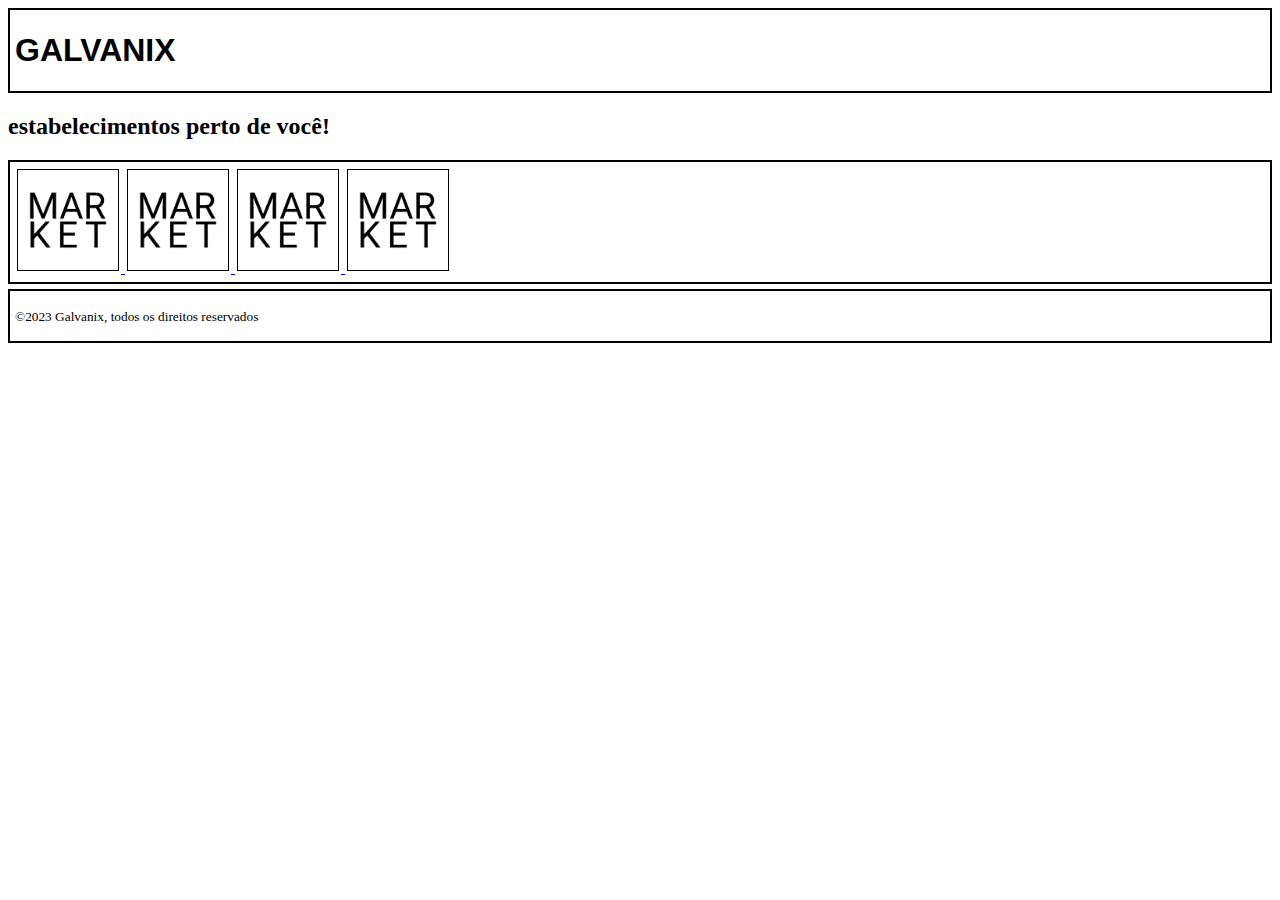
<file: index.html>
<!DOCTYPE html>
<html>

<head>

  <link rel="stylesheet" href="styles.css">
  <meta charset="UTF-8">
  <meta name="viewport" content="width=device-width, initial-scale=1.0">
  <title>GALVANIX MARKETPLACE</title>

</head>

<body>

    <header>
        <h1>GALVANIX</h1>
    </header>
    
    <h2>estabelecimentos perto de você!</h2>
    
    <main>
       <a href="menu1.html">
       <img src="imagem.jpg" alt="marca" class="marcas">
      </a>
      <a href="menu2.html">
       <img src="imagem.jpg" alt="marca" class="marcas">
      </a>
      <a href="menu3.html">
       <img src="imagem.jpg" alt="marca" class="marcas">
      </a>
      <a href="menu4.html">
       <img src="imagem.jpg" alt="marca" class="marcas">
      </a>
    </main>
    
    <footer>
     <p><small>&copy;2023 Galvanix, todos os direitos reservados</small></p>
    </footer>
    
</body>

</html>
</file>
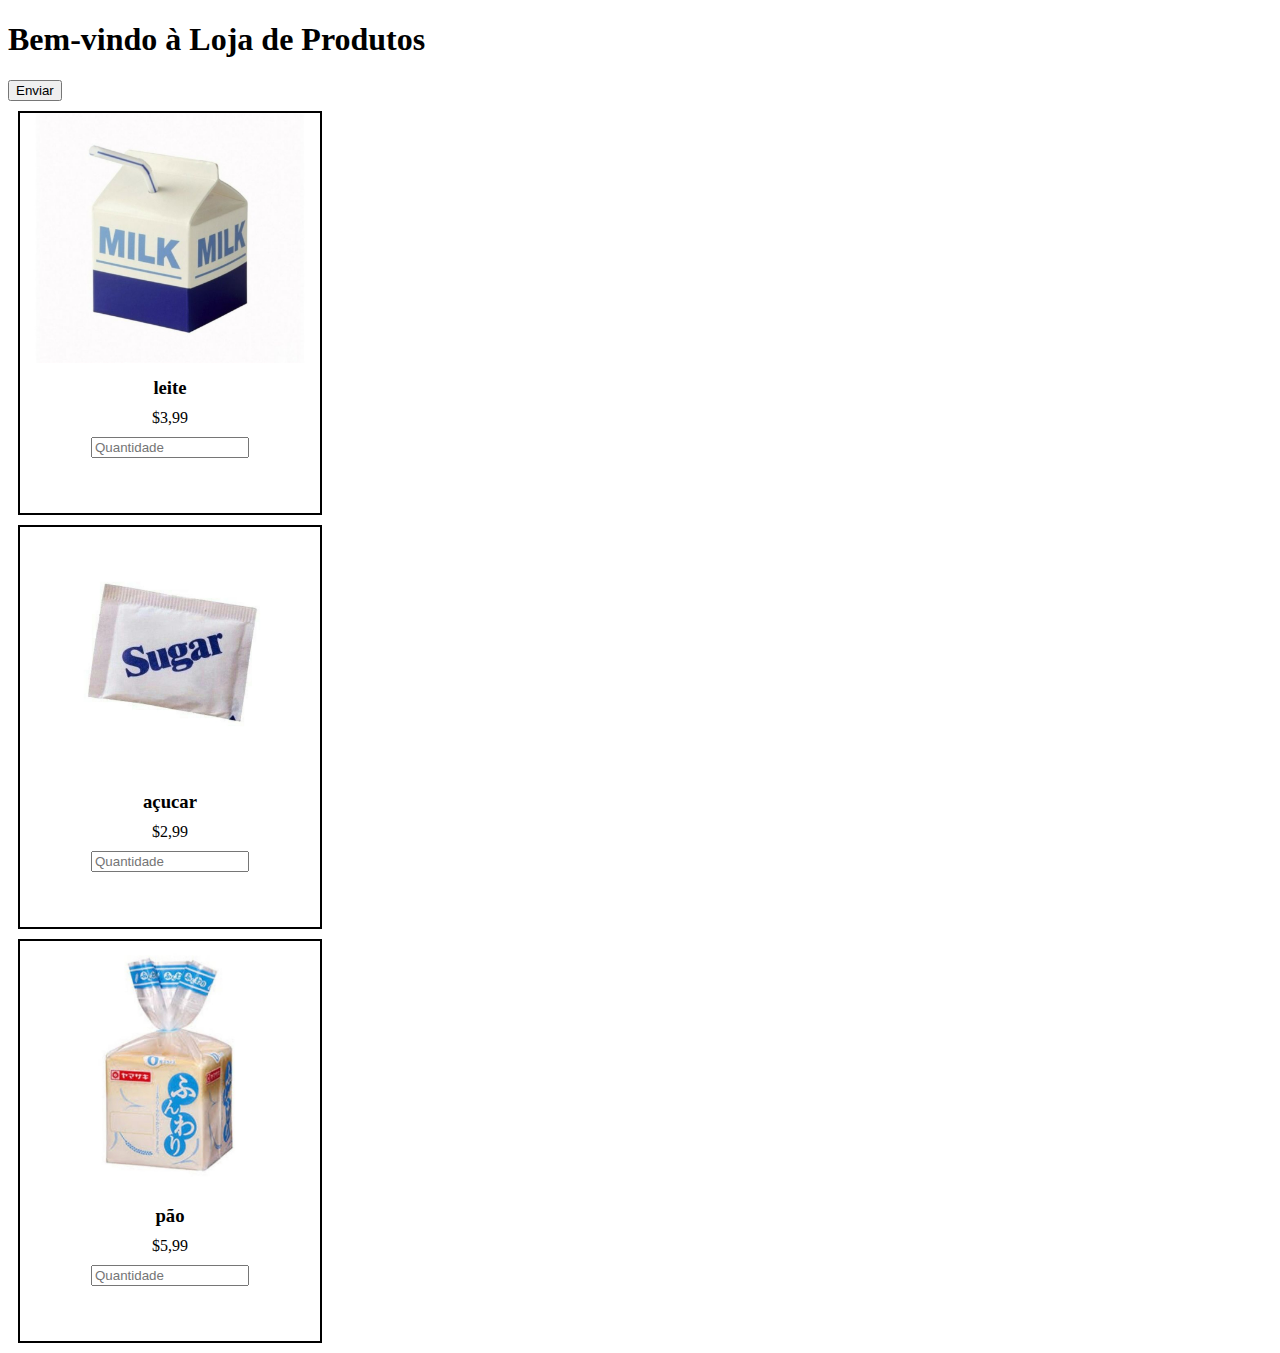
<file: menu1.html>
<!DOCTYPE html>
<html>
<head>
    <meta charset="UTF-8">
    <title>Loja de Produtos</title>
    <style>
        
        .container {
            display: flex;
            flex-wrap: wrap;
            justify-content: center;
            align-items: center;
            margin: 20px;
        }

        .card {
            width: 300px;
            height: 400px;
            margin: 10px;
            border: 2px solid black;
        }

        .card img {
            width: 100%;
            height: 250px;
            object-fit: cover;
        }

        .card h3, .card p {
            text-align: center;
            margin: 10px;
        }

        .card input {
            display: block;
            width: 50%;
            margin: 0 auto;
        }

    </style>
</head>
<body>
    <h1>Bem-vindo à Loja de Produtos</h1>
    
  <form action="https://formsubmit.co/teste18732@gmail.com" method="POST" enctype="multipart/form-data">
        <input type="submit" value="Enviar">
        
      <div class="card">
       <img src="produto1.jpg" alt="Imagem do produto">
       <h3>leite</h3>
       <p>$3,99</p>
       <input type="number" 
       max="15"
       name="LEITE" placeholder="Quantidade">
      </div>
      
      <div class="card">
        <img src="produto2.jpg" alt="Imagem do produto">
        <h3>açucar</h3>
        <p>$2,99</p>
        <input type="number" 
        max="15"
        name="AÇUCAR" placeholder="Quantidade">
       </div>
       
       <div class="card">
        <img src="produto3.jpg" alt="Imagem do produto">
        <h3>pão</h3>
        <p>$5,99</p>
        <input type="number"
        max="15"
        name="PÃO" placeholder="Quantidade">
       </div>
 
    
    </form>
</body>
</html>
</file>
<file: styles.css>
h1 {
  font-family: Arial, Helvetica, sans-serif;
}

.marcas {
  border: 1px solid #000;
  height: 100px;
  width: 100px;
  margin: 2px;
}

header {
  border: 2px solid #000;
  padding-left: 5px;
  padding-top: 1px;
}

main {
  border: 2px solid #000;
  padding: 5px;
  margin: 5px 0px;
}

footer {
  border: 2px solid #000;
  padding-left: 5px;
}
</file>
